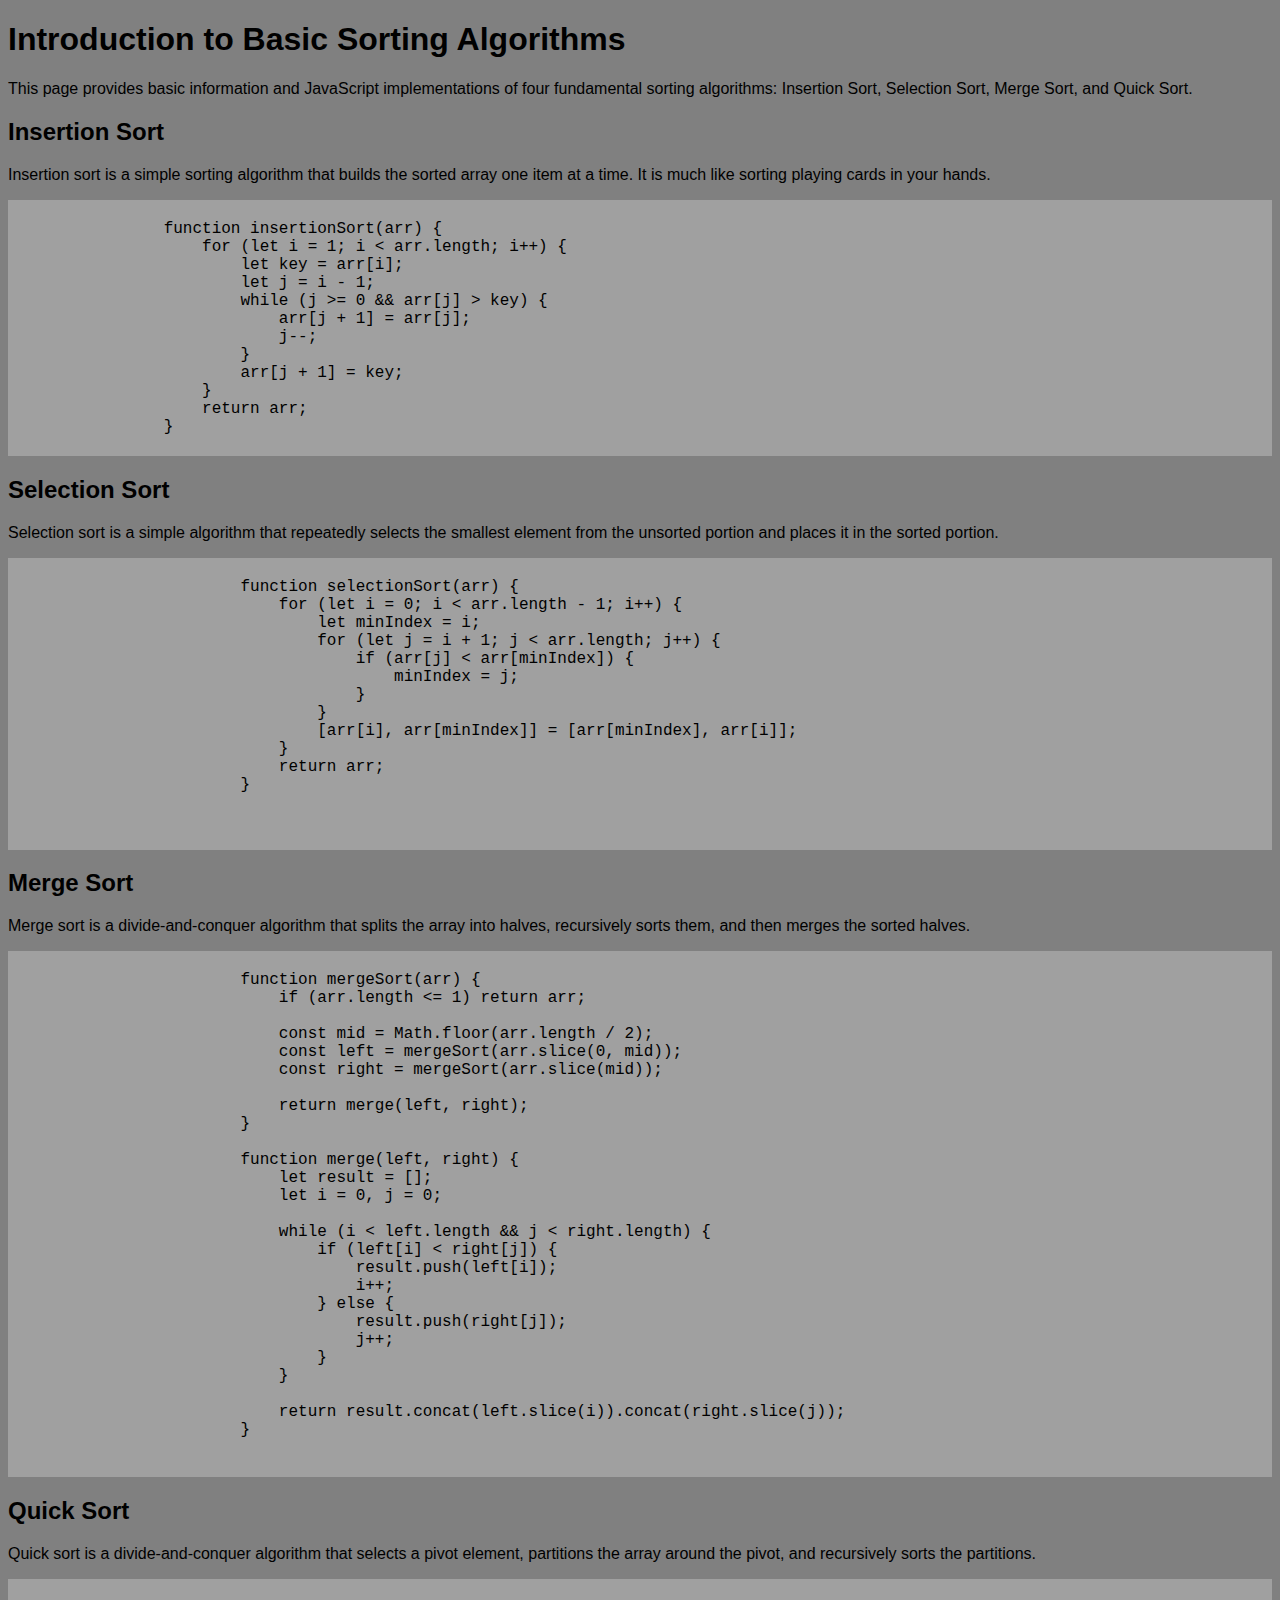
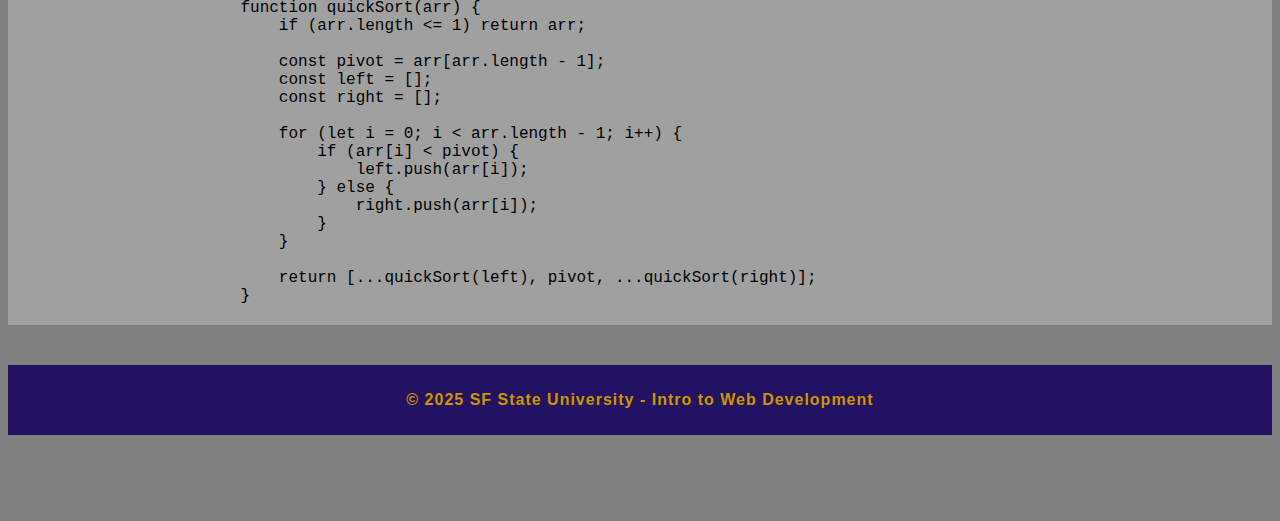
<file: index.html>
<!DOCTYPE html>
<html>

<head>
    <title>Introduction to Basic Sorting Algorithms</title>
    <meta charset="UTF-8">
    <meta name="viewport" content="width=device-width, initial-scale=1.0">
    <link rel="preconnect" href="https://fonts.googleapis.com">
    <link rel="preconnect" href="https://fonts.gstatic.com" crossorigin>
    <link href="https://fonts.googleapis.com/css2?family=Roboto:ital,wght@0,100..900;1,100..900&display=swap"
        rel="stylesheet">
    <style>
        body {
            background-color: grey;
            font-family: 'Inter', sans-serif;
        }

        /* 
        above links try

        looks better now
        */
        pre,
        code {
            font-family: 'Roboto Mono', monospace;
            background-color: rgb(160, 160, 160);
            padding: 2px;
        }

        body:hover {
            border-bottom: 3px black;
            cursor: crosshair;
        }

        footer {
            background-color: #231161;
            color: #C99700;
            font-weight: bold;
            text-align: center;
            padding: 10px;
            margin-top: 40px;
            font-size: 16px;
            letter-spacing: 1px;
        }
    </style>
</head>

<body>
    <main>
        <div>
            <header>
                <h1>Introduction to Basic Sorting Algorithms</h1>
                <p>This page provides basic information and JavaScript implementations of four fundamental sorting
                    algorithms: Insertion Sort, Selection Sort, Merge Sort, and Quick Sort.</p>
            </header>
        </div>

        <div id="insertion-sort" class="algorithm">
            <h2>Insertion Sort</h2>
            <p>
                Insertion sort is a simple sorting algorithm that builds the sorted
                array one item at a time. It is much like sorting playing cards in
                your hands.
            </p>
            <pre> <code class="language-javascript"> 
                function insertionSort(arr) {
                    for (let i = 1; i < arr.length; i++) {
                        let key = arr[i];
                        let j = i - 1;
                        while (j >= 0 && arr[j] > key) {
                            arr[j + 1] = arr[j];
                            j--;
                        }
                        arr[j + 1] = key;
                    }
                    return arr;
                }
                </code> </pre>
        </div>

        <div id="Selection-Sort" class="algorithm">
            <h2>Selection Sort</h2>
            <p>Selection sort is a simple algorithm that repeatedly selects the smallest element from the unsorted
                portion and places it in the sorted portion.</p>
            <pre> <code class="language-javascript"> 
                        function selectionSort(arr) {
                            for (let i = 0; i < arr.length - 1; i++) {
                                let minIndex = i;
                                for (let j = i + 1; j < arr.length; j++) {
                                    if (arr[j] < arr[minIndex]) {
                                        minIndex = j;
                                    }
                                }
                                [arr[i], arr[minIndex]] = [arr[minIndex], arr[i]];
                            }
                            return arr;
                        }


                    </code> </pre>
        </div>

        <div id="Merge-Sort" class="algorithm">
            <h2>Merge Sort</h2>
            <p>Merge sort is a divide-and-conquer algorithm that splits the array into halves, recursively sorts
                them, and then merges the sorted halves.</p>
            <pre> <code class="language-javascript"> 
                        function mergeSort(arr) {
                            if (arr.length <= 1) return arr;
                        
                            const mid = Math.floor(arr.length / 2);
                            const left = mergeSort(arr.slice(0, mid));
                            const right = mergeSort(arr.slice(mid));
                        
                            return merge(left, right);
                        }
                        
                        function merge(left, right) {
                            let result = [];
                            let i = 0, j = 0;
                        
                            while (i < left.length && j < right.length) {
                                if (left[i] < right[j]) {
                                    result.push(left[i]);
                                    i++;
                                } else {
                                    result.push(right[j]);
                                    j++;
                                }
                            }
                        
                            return result.concat(left.slice(i)).concat(right.slice(j));
                        }

                    </code></pre>


        </div>

        <div id="Quick-Sort" class="algorithm">
            <h2>Quick Sort</h2>
            <p>Quick sort is a divide-and-conquer algorithm that selects a pivot element, partitions the array
                around the pivot, and recursively sorts the partitions.</p>
            <pre> <code class="language-javascript"> 
                        function quickSort(arr) {
                            if (arr.length <= 1) return arr;
                        
                            const pivot = arr[arr.length - 1];
                            const left = [];
                            const right = [];
                        
                            for (let i = 0; i < arr.length - 1; i++) {
                                if (arr[i] < pivot) {
                                    left.push(arr[i]);
                                } else {
                                    right.push(arr[i]);
                                }
                            }
                        
                            return [...quickSort(left), pivot, ...quickSort(right)];
                        }
            </code></pre>
        </div>

        <footer>
            <p>© 2025 SF State University - Intro to Web Development</p>
        </footer>


    </main>
</body>

</html>
</file>
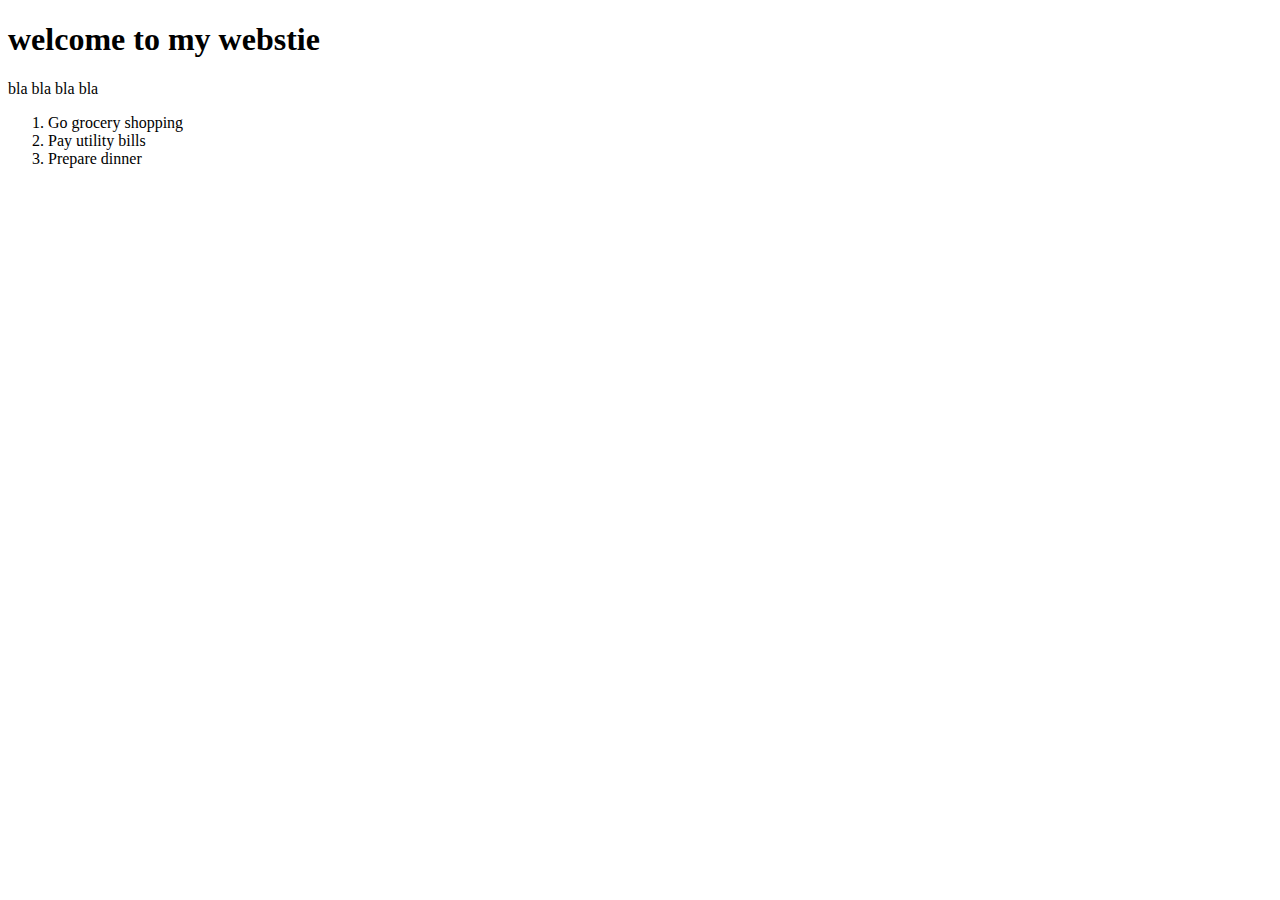
<file: assignment_one/index.html>
<!DOCTYPE html>

<html>
<head> 
    <title> quiz One</title>


</head>

<body>



    <h1> welcome to my webstie</h1>
    <p id = "intro"> bla bla bla bla </p>
    
    <ol>
        <li>Go grocery shopping</li>
        <li>Pay utility bills</li>
        <li>Prepare dinner</li>
    </ol>

</body>

</html>
</file>
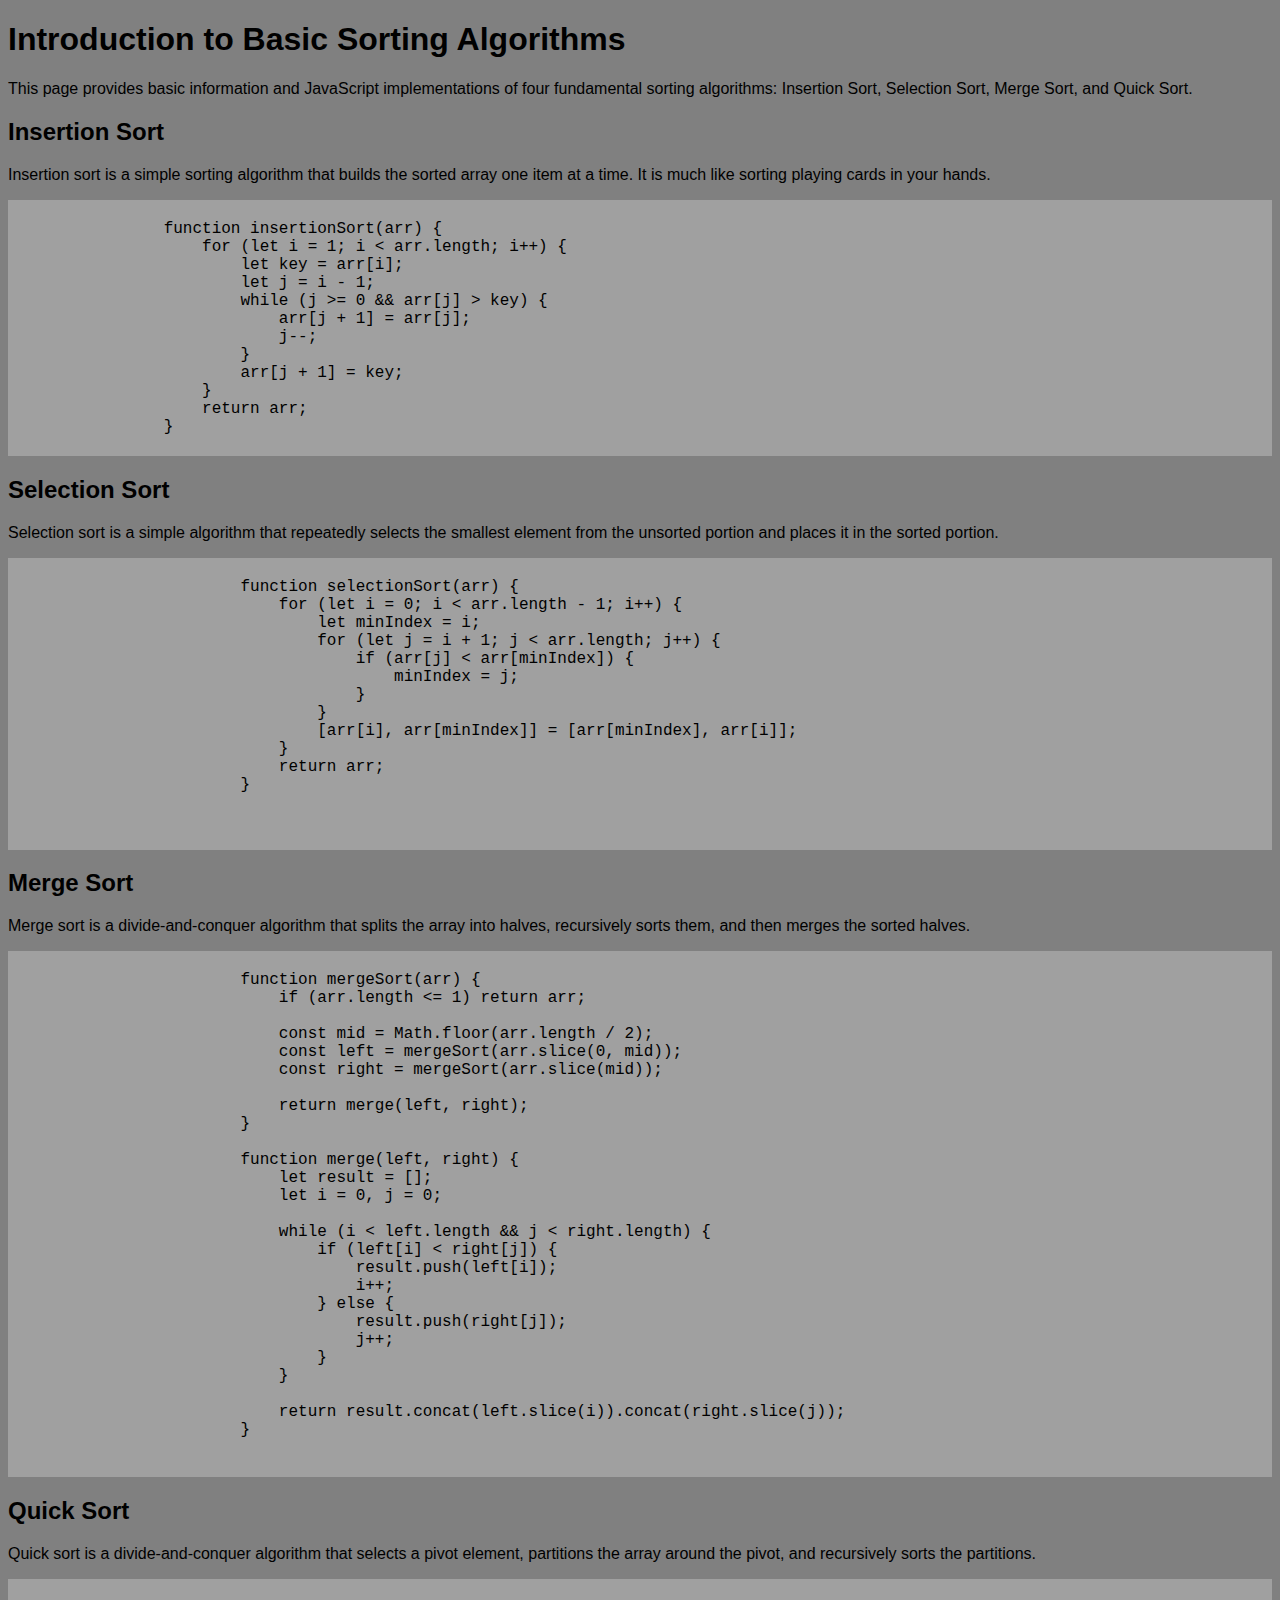
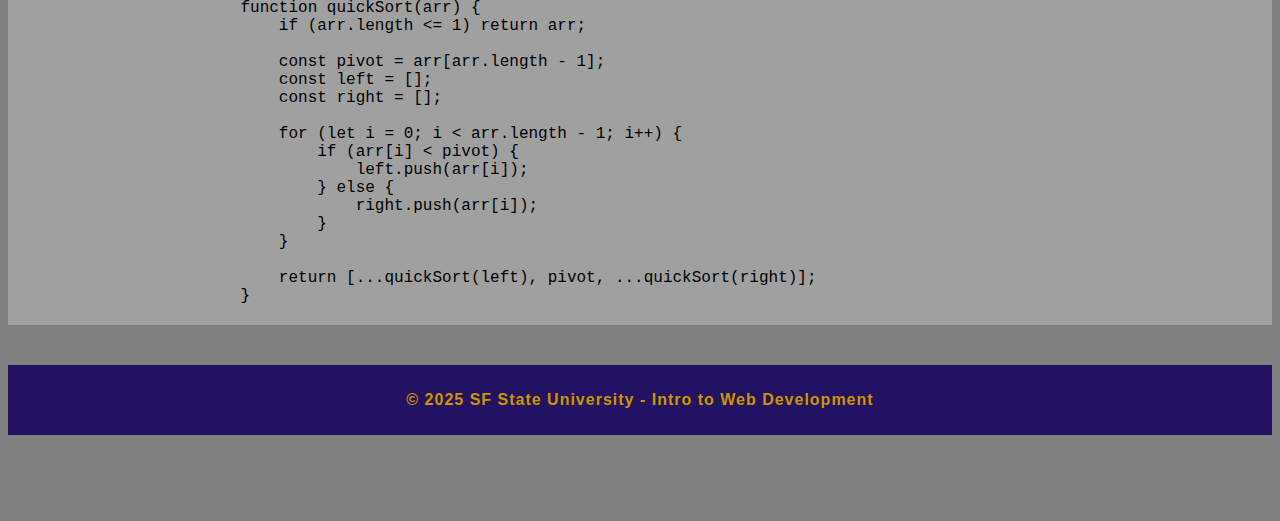
<file: assignment1.html>
<!DOCTYPE html>
<html>

<head>
    <title>Introduction to Basic Sorting Algorithms</title>
    <meta charset="UTF-8">
    <meta name="viewport" content="width=device-width, initial-scale=1.0">
    <link rel="preconnect" href="https://fonts.googleapis.com">
    <link rel="preconnect" href="https://fonts.gstatic.com" crossorigin>
    <link href="https://fonts.googleapis.com/css2?family=Roboto:ital,wght@0,100..900;1,100..900&display=swap"
        rel="stylesheet">
    <style>
        body {
            background-color: grey;
            font-family: 'Inter', sans-serif;
        }

        /* 
        above links try

        looks better now
        */
        pre,
        code {
            font-family: 'Roboto Mono', monospace;
            background-color: rgb(160, 160, 160);
            padding: 2px;
        }

        body:hover {
            border-bottom: 3px black;
            cursor: crosshair;
        }

        footer {
            background-color: #231161;
            color: #C99700;
            font-weight: bold;
            text-align: center;
            padding: 10px;
            margin-top: 40px;
            font-size: 16px;
            letter-spacing: 1px;
        }
    </style>
</head>

<body>
    <main>
        <div>
            <header>
                <h1>Introduction to Basic Sorting Algorithms</h1>
                <p>This page provides basic information and JavaScript implementations of four fundamental sorting
                    algorithms: Insertion Sort, Selection Sort, Merge Sort, and Quick Sort.</p>
            </header>
        </div>

        <div id="insertion-sort" class="algorithm">
            <h2>Insertion Sort</h2>
            <p>
                Insertion sort is a simple sorting algorithm that builds the sorted
                array one item at a time. It is much like sorting playing cards in
                your hands.
            </p>
            <pre> <code class="language-javascript"> 
                function insertionSort(arr) {
                    for (let i = 1; i < arr.length; i++) {
                        let key = arr[i];
                        let j = i - 1;
                        while (j >= 0 && arr[j] > key) {
                            arr[j + 1] = arr[j];
                            j--;
                        }
                        arr[j + 1] = key;
                    }
                    return arr;
                }
                </code> </pre>
        </div>

        <div id="Selection-Sort" class="algorithm">
            <h2>Selection Sort</h2>
            <p>Selection sort is a simple algorithm that repeatedly selects the smallest element from the unsorted
                portion and places it in the sorted portion.</p>
            <pre> <code class="language-javascript"> 
                        function selectionSort(arr) {
                            for (let i = 0; i < arr.length - 1; i++) {
                                let minIndex = i;
                                for (let j = i + 1; j < arr.length; j++) {
                                    if (arr[j] < arr[minIndex]) {
                                        minIndex = j;
                                    }
                                }
                                [arr[i], arr[minIndex]] = [arr[minIndex], arr[i]];
                            }
                            return arr;
                        }


                    </code> </pre>
        </div>

        <div id="Merge-Sort" class="algorithm">
            <h2>Merge Sort</h2>
            <p>Merge sort is a divide-and-conquer algorithm that splits the array into halves, recursively sorts
                them, and then merges the sorted halves.</p>
            <pre> <code class="language-javascript"> 
                        function mergeSort(arr) {
                            if (arr.length <= 1) return arr;
                        
                            const mid = Math.floor(arr.length / 2);
                            const left = mergeSort(arr.slice(0, mid));
                            const right = mergeSort(arr.slice(mid));
                        
                            return merge(left, right);
                        }
                        
                        function merge(left, right) {
                            let result = [];
                            let i = 0, j = 0;
                        
                            while (i < left.length && j < right.length) {
                                if (left[i] < right[j]) {
                                    result.push(left[i]);
                                    i++;
                                } else {
                                    result.push(right[j]);
                                    j++;
                                }
                            }
                        
                            return result.concat(left.slice(i)).concat(right.slice(j));
                        }

                    </code></pre>


        </div>

        <div id="Quick-Sort" class="algorithm">
            <h2>Quick Sort</h2>
            <p>Quick sort is a divide-and-conquer algorithm that selects a pivot element, partitions the array
                around the pivot, and recursively sorts the partitions.</p>
            <pre> <code class="language-javascript"> 
                        function quickSort(arr) {
                            if (arr.length <= 1) return arr;
                        
                            const pivot = arr[arr.length - 1];
                            const left = [];
                            const right = [];
                        
                            for (let i = 0; i < arr.length - 1; i++) {
                                if (arr[i] < pivot) {
                                    left.push(arr[i]);
                                } else {
                                    right.push(arr[i]);
                                }
                            }
                        
                            return [...quickSort(left), pivot, ...quickSort(right)];
                        }
            </code></pre>
        </div>

        <footer>
            <p>© 2025 SF State University - Intro to Web Development</p>
        </footer>


    </main>
</body>

</html>
</file>
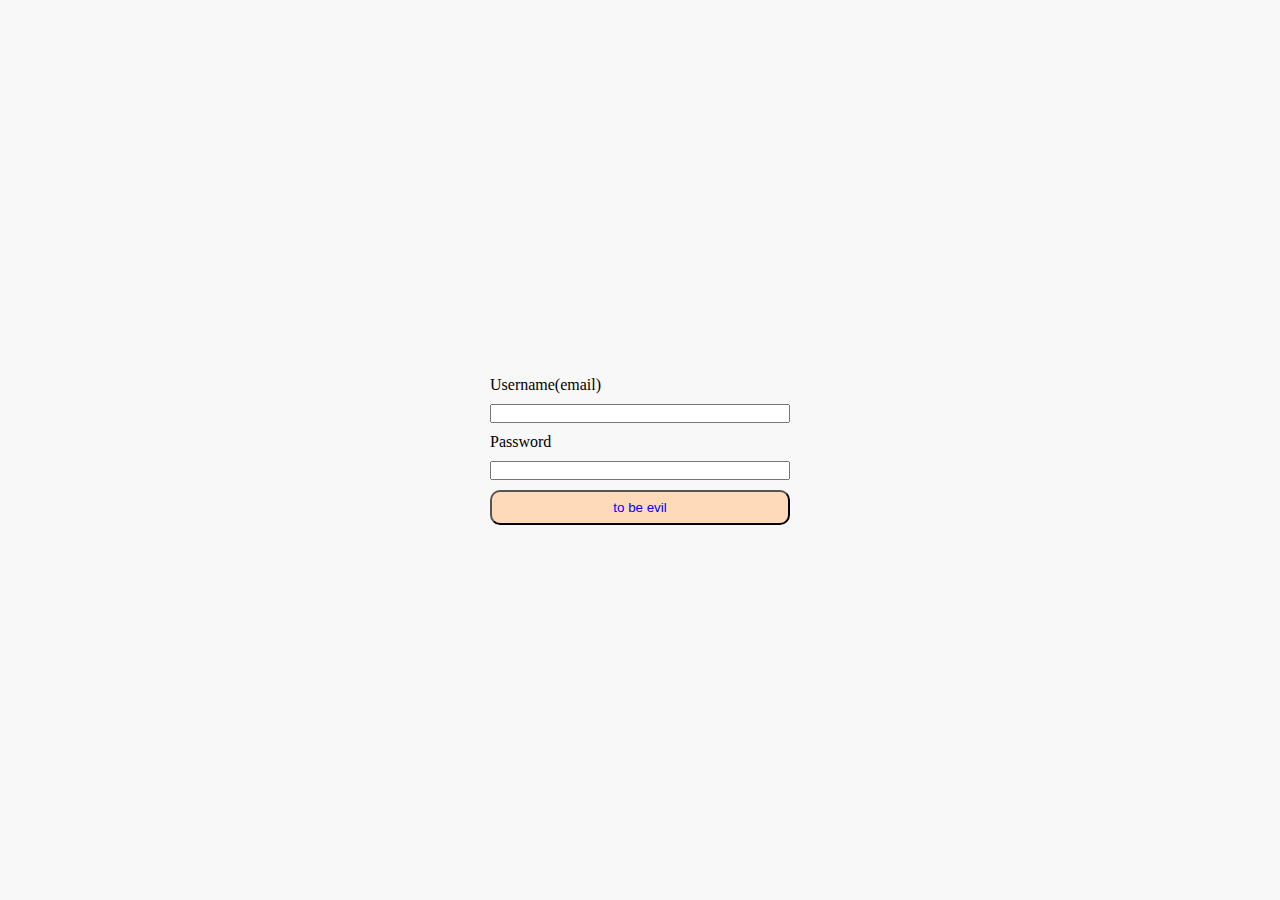
<file: login-form.html>
<!DOCTYPE html> 
<html LANG = "EN">
    <head>
        <meta charset = "UTF-8"> 
        <title>login form </title>
        <!-- <link rel ="stylesheet" href="style.css" > -->
        <style>
         *{
            /*outline: 1px rgb(37, 28, 28);*/
            margin: 0;
            padding: 0;
        }
        
        body{
        
            background-color: #f8f8f8;
            font-family: 'Times New Roman', serif;
            display: flex;
            justify-content: center;
            align-items: center;
            height: 100vh;
            border: black;
        
        }
        
        
        .container{
            width: 300px;
            border: 1px black;
            padding: 5px;
            border-radius: 10px;
        }
        
        form{
            display: flex;
            flex-direction: column;
        
        }
        
        
        label{
            margin-bottom: 10px;
        }
        
        input{
            margin-bottom: 10px;
        }
        
        button{
            background-color: peachpuff;
            color: blue;
            border-radius: 10px;
            padding-top: 0.5rem;
            padding-bottom: 0.5rem;
        
        }
        
        button:hover{
            background-color: green;
            border-bottom: 3px ;
            cursor: crosshair;
        
        
        }
        
        p{
            border: 10x solid yellow;
            padding: 1rem;
            margin-top: 3rem;
        }
        </style>

    </head>




<body> 
    <div class ="container" >
        <form>
            <label for="Username"> Username(email)</label>
            <input id ="Username" type="email">

            <label for = "password">Password</label>
            <input id = "password" type = "password">
            <button> to be evil</button>
        </form>

    </div>

</body>


</html>
</file>
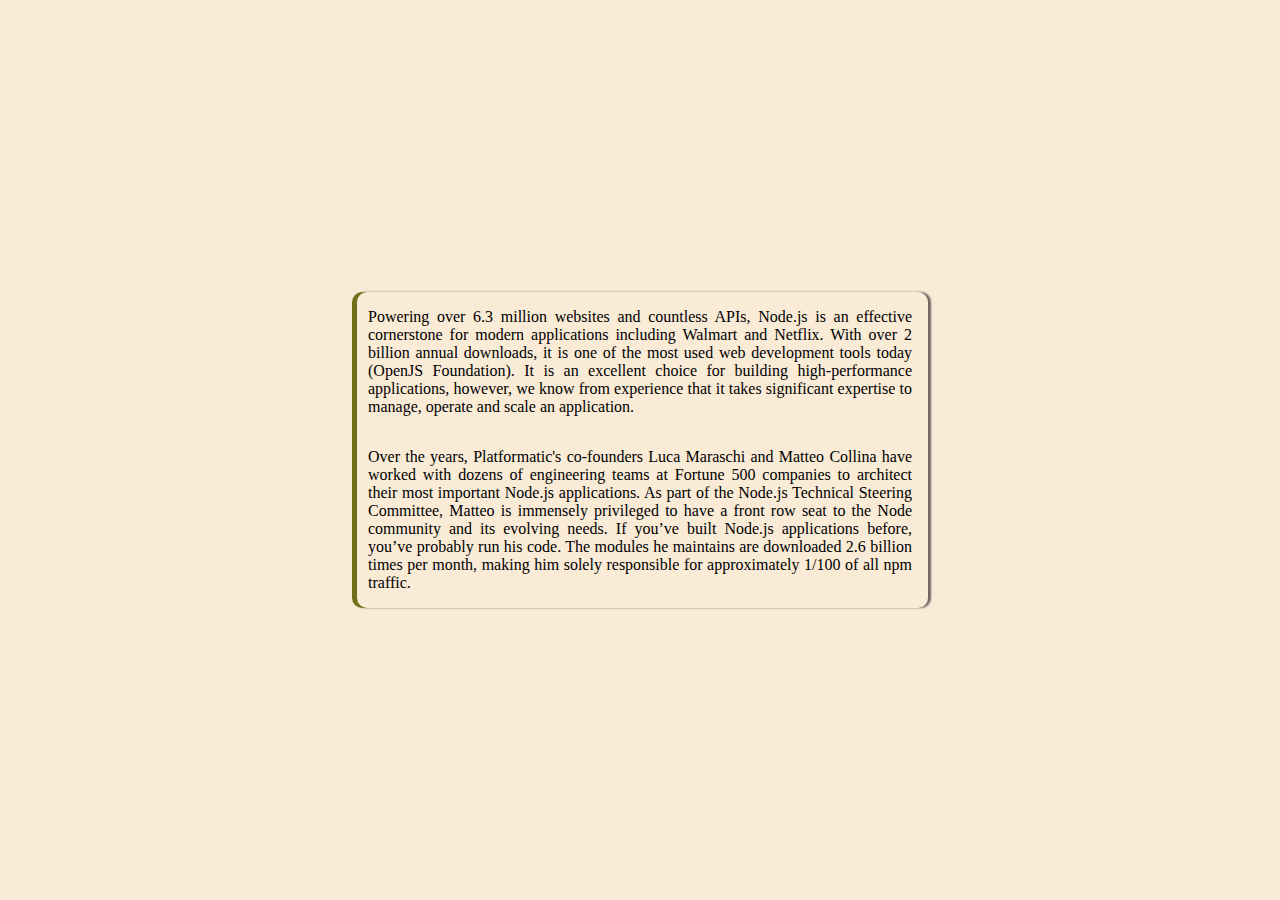
<file: feb13/box.html>
<!DOCTYPE html>
<html lang="en">

<head>
    <meta charset="UTF-8">
    <meta name="viewport" content="width=device-width, initial-scale=1.0">
    <title>centring css</title>
    <!-- <link rel="stylesheet" href="box.css"> -->
    <style>
        * {
            padding: 0;
            margin: 0;
            box-sizing: border-box;

        }

        body {
            background-color: antiquewhite;
        }

        .wrapper {
            width: 45%;

            box-shadow: 5px 0 rgb(112, 112, 27) inset,
                3px 0 2px rgb(114, 99, 99);
            border-radius: 10px;
            position: absolute;
            top: 50%;
            left: 50%;
            transform: translate(-50%, -50%);


        }

        .wrapper:hover {
            box-shadow: none;
            border-bottom: 1px dotted red;
            transform: scale(0.5);

        }

        p {
            height: 25%;
            /* word-break:normal; */
            text-align: justify;
            padding: 1rem;
        }
    </style>

</head>


<body>
    <div class="wrapper">
        <p>
            Powering over 6.3 million websites and countless APIs, Node.js is an effective cornerstone for modern
            applications including Walmart and Netflix. With over 2 billion annual downloads, it is one of the most used
            web development tools today (OpenJS Foundation). It is an excellent choice for building high-performance
            applications, however, we know from experience that it takes significant expertise to manage, operate and
            scale an application.
        </p>
        <p>
            Over the years, Platformatic's co-founders Luca Maraschi and Matteo Collina have worked with dozens of
            engineering teams at Fortune 500 companies to architect their most important Node.js applications. As part
            of the Node.js Technical Steering Committee, Matteo is immensely privileged to have a front row seat to the
            Node community and its evolving needs. If you’ve built Node.js applications before, you’ve probably run his
            code. The modules he maintains are downloaded 2.6 billion times per month, making him solely responsible for
            approximately 1/100 of all npm traffic.

        </p>



    </div>


</body>

</html>
</file>
<file: style.css>
*{
    /*outline: 1px rgb(37, 28, 28);*/
    margin: 0;
    padding: 0;
}

body{

    background-color: #f8f8f8;
    font-family: 'Times New Roman', serif;
    display: flex;
    justify-content: center;
    align-items: center;
    height: 100vh;

}


.login-container{
    width: 300px;
    border: 1px black;
    padding: 5px;
    border-radius: 10px;
}

form{
    display: flex;
    flex-direction: column;

}


label{
    margin-bottom: 10px;
}

input{
    margin-bottom: 10px;
}

button{
    background-color: peachpuff;
    color: white;
    border-radius: 10px;
    padding-top: 0.5rem;
    padding-bottom: 0.5rem;

}

button:hover{
    background-color: green;
    border-bottom: 3px ;


}

p{
    border: 10x solid yellow;
    padding: 1rem;
    margin-top: 3rem;
}
</file>
<file: feb13/box.css>
* {
    padding: 0;
    margin: 0;
    box-sizing: border-box;

}

body {
    background-color: antiquewhite;
}

.wrapper {
    width: 45%;

    box-shadow: 5px 0 rgb(112, 112, 27) inset,
        3px 0 2px rgb(114, 99, 99);
    border-radius: 10px;
    position: absolute;
    top: 50%;
    left: 50%;
    transform: translate(-50%,-50%);


}

.wrapper:hover{
    box-shadow: none;
    border-bottom: 1px dotted red;
    transform: scale(0.5);
    
}

p {
    height: 25%;
    /* word-break:normal; */
    text-align: justify;
    padding: 1rem;
}
</file>
